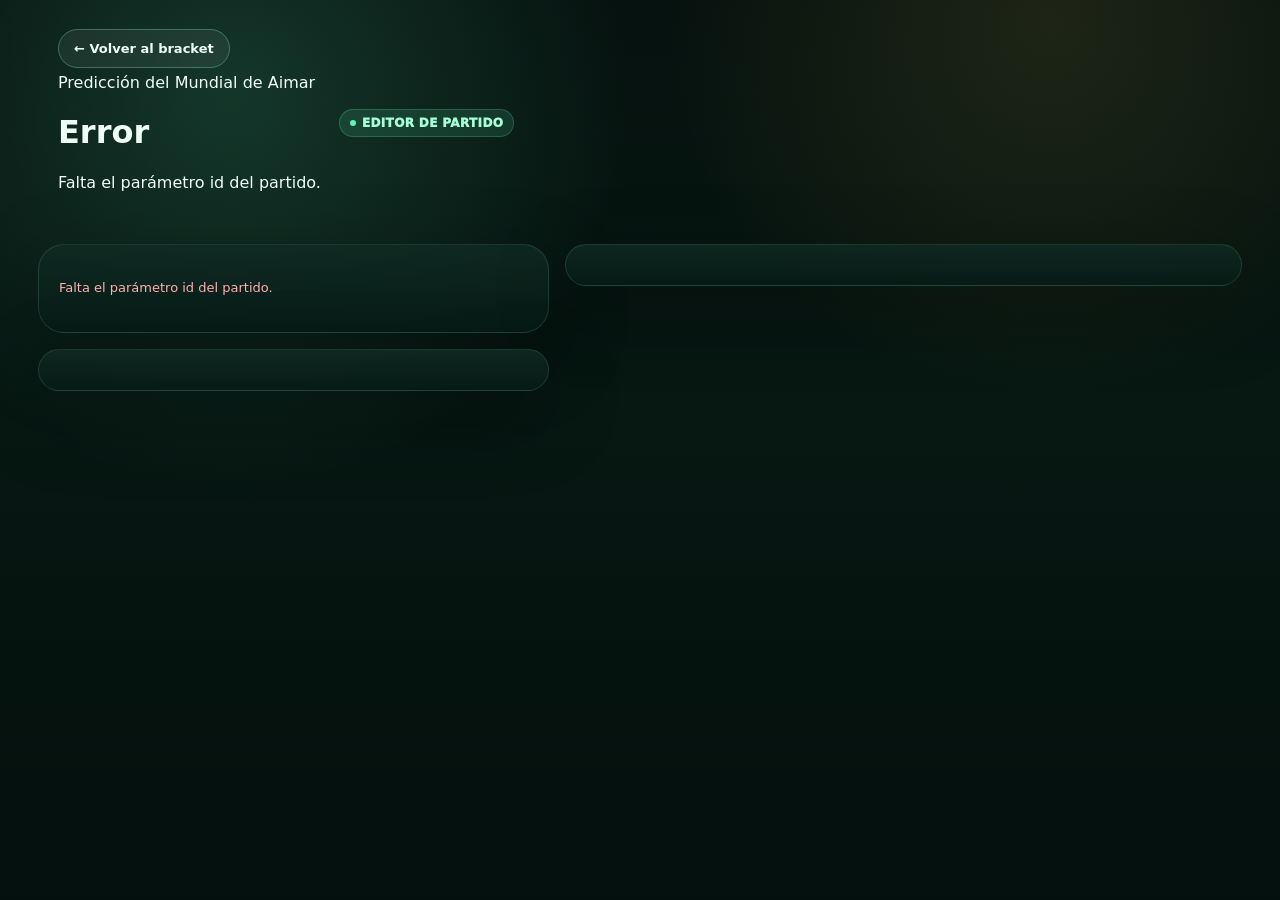
<file: static/partido.html>
<!doctype html>
<html lang="es">
<head>
  <meta charset="utf-8" />
  <meta name="viewport" content="width=device-width, initial-scale=1" />
  <title>Predicción del Mundial de Aimar · Partido</title>
  <link rel="stylesheet" href="/static/styles.css" />
</head>
<body>
  <main class="match-page">
    <header class="match-header">
      <div class="match-header-left">
        <a class="back-link" href="/">← Volver al bracket</a>
        <div>
          <p class="eyebrow">Predicción del Mundial de Aimar</p>
          <h1 id="matchTitle">Cargando partido...</h1>
          <p id="matchSubtitle">Predicción del modelo, xG, editor de simulación y guardado de resultado real.</p>
        </div>
      </div>
      <span class="pill">Editor de partido</span>
    </header>

    <section class="match-layout">
      <article class="editor-card hero-card" id="matchCard"></article>
      <article class="editor-card" id="predictionCard"></article>
      <article class="editor-card full" id="realResultCard"></article>
    </section>
  </main>

  <script src="/static/partido.js"></script>
</body>
</html>
</file>
<file: static/styles.css>
:root {
  --bg: #071712;
  --bg-soft: #0b211a;
  --panel: rgba(13, 38, 30, .78);
  --panel-solid: #0d261e;
  --card: rgba(12, 45, 35, .88);
  --card-2: rgba(8, 31, 25, .94);
  --border: rgba(173, 255, 221, .13);
  --border-strong: rgba(125, 255, 207, .30);
  --text: #effdf7;
  --muted: rgba(239, 253, 247, .66);
  --soft: rgba(239, 253, 247, .48);
  --accent: #5ff2b6;
  --accent-2: #a7ffd8;
  --accent-dark: #113c2f;
  --gold: #f4c84a;
  --orange: #ff8b3d;
  --danger: #ff6b6b;
  --shadow: 0 24px 80px rgba(0,0,0,.32);
  --radius-xl: 26px;
  --radius-lg: 18px;
  --radius-md: 12px;
}

* { box-sizing: border-box; }
html { scroll-behavior: smooth; }
body {
  margin: 0;
  min-height: 100vh;
  font-family: Inter, ui-sans-serif, system-ui, -apple-system, BlinkMacSystemFont, "Segoe UI", Arial, sans-serif;
  color: var(--text);
  background:
    radial-gradient(circle at 18% 10%, rgba(95, 242, 182, .16), transparent 30%),
    radial-gradient(circle at 82% 2%, rgba(244, 200, 74, .10), transparent 28%),
    linear-gradient(180deg, #06120f 0%, #071712 45%, #04100d 100%);
}
button, input, select { font: inherit; }
button { user-select: none; }
code {
  color: var(--accent-2);
  background: rgba(95, 242, 182, .09);
  border: 1px solid rgba(95, 242, 182, .14);
  border-radius: 6px;
  padding: 2px 5px;
}

.app-shell { min-height: 100vh; }
.page-bracket {
  display: grid;
  grid-template-columns: minmax(1040px, 1fr) 340px;
  gap: 18px;
  padding: 16px;
}
.glass-panel,
.bracket-shell,
.editor-card {
  background: linear-gradient(180deg, rgba(16, 43, 35, .82), rgba(7, 27, 22, .92));
  border: 1px solid var(--border);
  box-shadow: var(--shadow);
  backdrop-filter: blur(18px);
}
.bracket-shell {
  border-radius: var(--radius-xl);
  overflow: auto;
}
.app-topbar {
  min-width: 1120px;
  min-height: 104px;
  padding: 24px 28px 20px;
  display: flex;
  align-items: flex-start;
  justify-content: space-between;
  gap: 18px;
  border-bottom: 1px solid var(--border);
  background:
    linear-gradient(90deg, rgba(95,242,182,.10), rgba(244,200,74,.045)),
    rgba(6, 32, 25, .62);
}
.brand-block h1,
.match-heading h1 {
  margin: 5px 0 8px;
  font-size: clamp(24px, 2.7vw, 42px);
  line-height: .98;
  letter-spacing: -0.045em;
  font-weight: 950;
}
.brand-kicker {
  display: inline-flex;
  align-items: center;
  gap: 8px;
  color: var(--accent-2);
  font-size: 12px;
  font-weight: 900;
  letter-spacing: .08em;
  text-transform: uppercase;
}
.brand-kicker::before {
  content: "";
  width: 7px;
  height: 7px;
  border-radius: 999px;
  background: var(--accent);
  box-shadow: 0 0 20px rgba(95,242,182,.85);
}
.brand-block p,
.match-heading p {
  margin: 0;
  color: var(--muted);
  font-size: 13px;
}
.actions { display: flex; gap: 10px; align-items: center; }
.primary-btn,
.ghost-btn,
.danger-btn,
.back-link {
  appearance: none;
  border-radius: 999px;
  padding: 11px 15px;
  font-size: 13px;
  font-weight: 900;
  cursor: pointer;
  text-decoration: none;
  transition: transform .16s ease, border-color .16s ease, background .16s ease, opacity .16s ease;
}
.primary-btn {
  color: #06120f;
  background: var(--accent);
  border: 1px solid rgba(95,242,182,.7);
  box-shadow: 0 12px 30px rgba(95,242,182,.15);
}
.ghost-btn,
.back-link {
  color: var(--text);
  background: rgba(255,255,255,.06);
  border: 1px solid var(--border-strong);
}
.danger-btn {
  color: #fff;
  background: rgba(255,107,107,.10);
  border: 1px solid rgba(255,107,107,.35);
}
.primary-btn:hover,
.ghost-btn:hover,
.danger-btn:hover,
.back-link:hover { transform: translateY(-1px); }
.primary-btn:disabled,
.ghost-btn:disabled { opacity: .45; cursor: not-allowed; transform: none; }

.round-labels {
  min-width: 1120px;
  display: grid;
  grid-template-columns: repeat(9, 1fr);
  gap: 20px;
  padding: 20px 18px 8px;
  color: var(--accent-2);
  font-size: 12px;
  font-weight: 950;
  text-align: center;
}
.bracket-grid {
  min-width: 1120px;
  min-height: 700px;
  display: grid;
  grid-template-columns: repeat(9, 1fr);
  grid-template-rows: repeat(23, 25px);
  gap: 8px 20px;
  padding: 4px 18px 28px;
}
.match-card {
  align-self: center;
  min-height: 84px;
  border: 1px solid rgba(173,255,221,.16);
  border-radius: 14px;
  background: linear-gradient(180deg, rgba(11,49,39,.95), rgba(5,31,25,.96));
  overflow: hidden;
  box-shadow: 0 14px 35px rgba(0,0,0,.24);
  transition: transform .16s ease, border-color .16s ease, box-shadow .16s ease, filter .16s ease;
  cursor: pointer;
  position: relative;
}
.match-card:hover {
  transform: translateY(-2px);
  border-color: rgba(95,242,182,.72);
  box-shadow: 0 20px 44px rgba(0,0,0,.34);
  filter: brightness(1.05);
}
.match-card.locked { border-color: rgba(255,255,255,.36); }
.match-card.simulated { border-color: rgba(95,242,182,.7); }
.match-card.empty { opacity: .57; }
.match-card.final { border-color: rgba(244, 200, 74, .9); }
.match-card.third { border-color: rgba(255, 139, 61, .86); }
.match-title {
  height: 26px;
  display: none;
  align-items: center;
  justify-content: center;
  font-size: 11px;
  font-weight: 950;
  letter-spacing: .03em;
  color: #071712;
}
.match-card.final .match-title { display: flex; background: var(--gold); }
.match-card.third .match-title { display: flex; background: var(--orange); color: #fff; }
.card-meta {
  height: 20px;
  display: flex;
  align-items: center;
  justify-content: flex-end;
  padding: 4px 6px 0;
  pointer-events: none;
}
.status-chip {
  position: static;
  display: inline-flex;
  align-items: center;
  justify-content: center;
  min-width: 42px;
  font-size: 8px;
  font-weight: 950;
  padding: 3px 7px;
  border-radius: 999px;
  background: rgba(255,255,255,.10);
  color: rgba(255,255,255,.74);
  border: 1px solid rgba(255,255,255,.08);
}
.status-chip.real { background: rgba(255,255,255,.18); color: #fff; }
.status-chip.simulado { background: rgba(95,242,182,.13); color: var(--accent-2); }
.team-row {
  display: grid;
  grid-template-columns: 28px 1fr auto;
  align-items: center;
  height: 31px;
  padding: 0 10px;
  border-bottom: 1px solid rgba(255,255,255,.055);
  font-size: 12px;
  font-weight: 900;
}
.team-row:last-child { border-bottom: 0; }
.team-row.winner {
  background: linear-gradient(90deg, rgba(95,242,182,.15), rgba(95,242,182,.03));
  color: #fff;
}
.flag,
.flag-img {
  width: 22px;
  height: 16px;
  display: inline-flex;
  align-items: center;
  justify-content: center;
  border-radius: 3px;
  object-fit: cover;
  box-shadow: 0 0 0 1px rgba(255,255,255,.18);
  background: rgba(255,255,255,.08);
  font-size: 16px;
}
.code { white-space: nowrap; overflow: hidden; text-overflow: ellipsis; }
.score { font-weight: 950; min-width: 44px; text-align: right; }
.score small { color: rgba(255,255,255,.72); font-size: 10px; }

.side-help {
  position: sticky;
  top: 16px;
  height: calc(100vh - 32px);
  overflow: auto;
  border-radius: var(--radius-xl);
  padding: 22px;
}
.side-card-title { display: flex; align-items: center; gap: 10px; }
.side-card-title h2 { margin: 0; font-size: 18px; letter-spacing: -.02em; }
.status-dot { width: 10px; height: 10px; border-radius: 999px; background: var(--accent); box-shadow: 0 0 18px var(--accent); }
.side-help p,
.side-help li,
.editor-card p { color: var(--muted); font-size: 13px; line-height: 1.6; }
.help-steps { display: grid; gap: 10px; margin: 18px 0; }
.help-steps div {
  display: grid;
  grid-template-columns: 30px 1fr;
  gap: 10px;
  align-items: start;
  padding: 12px;
  border-radius: 14px;
  background: rgba(255,255,255,.045);
  border: 1px solid rgba(255,255,255,.065);
}
.help-steps strong { color: #06120f; background: var(--accent); border-radius: 999px; width: 28px; height: 28px; display: grid; place-items: center; }
.help-steps span { color: var(--muted); font-size: 13px; }
.note { color: var(--accent-2) !important; }

.match-page {
  max-width: 1240px;
  margin: 0 auto;
  padding: 18px;
}
.match-header {
  display: flex;
  align-items: center;
  gap: 18px;
  border-radius: var(--radius-xl);
  padding: 20px;
  margin-bottom: 16px;
}
.match-layout {
  display: grid;
  grid-template-columns: .86fr 1.14fr;
  gap: 16px;
  align-items: start;
}
.editor-card {
  border-radius: var(--radius-xl);
  padding: 20px;
  overflow: hidden;
}
.prediction-card { grid-row: span 2; }
.editor-card h2 { margin: 0 0 12px; font-size: 20px; letter-spacing: -.03em; }
.editor-card h3 { margin: 22px 0 10px; font-size: 14px; color: var(--text); }
.versus {
  display: grid;
  grid-template-columns: 1fr auto 1fr;
  align-items: stretch;
  gap: 12px;
  margin: 14px 0 18px;
}
.team-box {
  min-height: 132px;
  padding: 16px;
  border-radius: var(--radius-lg);
  background: linear-gradient(180deg, rgba(255,255,255,.055), rgba(255,255,255,.025));
  border: 1px solid rgba(255,255,255,.075);
  text-align: center;
  display: flex;
  flex-direction: column;
  justify-content: center;
  gap: 6px;
}
.team-box .bigflag,
.bigflag-img {
  width: 52px;
  height: 38px;
  border-radius: 8px;
  object-fit: cover;
  margin: 0 auto 5px;
  box-shadow: 0 0 0 1px rgba(255,255,255,.18), 0 12px 24px rgba(0,0,0,.20);
  background: rgba(255,255,255,.08);
}
.team-box .bigflag { font-size: 38px; line-height: 1; }
.team-box strong { display: block; font-size: 18px; letter-spacing: -.025em; }
.team-box span:last-child { color: var(--muted); font-size: 12px; font-weight: 900; }
.vs { color: var(--accent-2); font-weight: 950; align-self: center; }
.metric {
  display: flex;
  justify-content: space-between;
  gap: 10px;
  padding: 10px 0;
  border-bottom: 1px solid rgba(255,255,255,.075);
  font-size: 13px;
}
.metric span { color: var(--muted); }
.metric strong { color: #fff; text-align: right; }
.grid-metrics { display: grid; grid-template-columns: 1fr 1fr; gap: 0 18px; }
.pill {
  display: inline-flex;
  align-items: center;
  gap: 6px;
  padding: 6px 10px;
  border-radius: 999px;
  background: rgba(95,242,182,.12);
  border: 1px solid rgba(95,242,182,.22);
  color: var(--accent-2);
  font-size: 12px;
  font-weight: 950;
  text-transform: uppercase;
  letter-spacing: .03em;
}
.pill::before { content: ""; width: 6px; height: 6px; border-radius: 999px; background: var(--accent); }
.result-hero {
  margin: 14px 0 18px;
  padding: 22px;
  border-radius: 22px;
  background:
    radial-gradient(circle at 20% 18%, rgba(95,242,182,.24), transparent 42%),
    linear-gradient(135deg, rgba(95,242,182,.12), rgba(244,200,74,.08));
  border: 1px solid rgba(95,242,182,.26);
}
.hero-top {
  display: flex;
  justify-content: space-between;
  gap: 12px;
  align-items: center;
  margin-bottom: 18px;
}
.hero-winner {
  color: var(--accent-2);
  font-size: 13px;
  font-weight: 950;
  letter-spacing: .07em;
  text-transform: uppercase;
}
.hero-method {
  color: var(--text);
  background: rgba(255,255,255,.08);
  border: 1px solid rgba(255,255,255,.10);
  border-radius: 999px;
  padding: 6px 10px;
  font-size: 12px;
  font-weight: 900;
}
.hero-score {
  display: grid;
  grid-template-columns: 1fr auto 1fr;
  gap: 16px;
  align-items: center;
}
.hero-team { display: flex; align-items: center; gap: 10px; min-width: 0; }
.hero-team.right { justify-content: flex-end; text-align: right; }
.hero-team-name { font-size: 16px; font-weight: 950; white-space: nowrap; overflow: hidden; text-overflow: ellipsis; }
.hero-scoreline {
  font-size: clamp(36px, 6vw, 64px);
  font-weight: 1000;
  letter-spacing: -.07em;
  line-height: .9;
}
.hero-sub {
  margin: 16px 0 0;
  color: var(--muted);
  font-size: 13px;
}
.prob-bars { display: grid; gap: 10px; margin: 12px 0 4px; }
.prob-row {
  display: grid;
  grid-template-columns: 130px 1fr 58px;
  align-items: center;
  gap: 10px;
  font-size: 13px;
}
.prob-row label { color: var(--muted); font-weight: 850; white-space: nowrap; overflow: hidden; text-overflow: ellipsis; }
.prob-track { height: 9px; border-radius: 999px; background: rgba(255,255,255,.08); overflow: hidden; }
.prob-fill { height: 100%; border-radius: inherit; background: linear-gradient(90deg, rgba(95,242,182,.72), var(--accent)); }
.prob-row strong { text-align: right; }
.compact-grid { display: grid; grid-template-columns: repeat(3, 1fr); gap: 10px; }
.stat-card {
  padding: 13px;
  border-radius: 16px;
  background: rgba(255,255,255,.045);
  border: 1px solid rgba(255,255,255,.07);
}
.stat-card span { display: block; color: var(--muted); font-size: 11px; font-weight: 900; text-transform: uppercase; letter-spacing: .04em; }
.stat-card strong { display: block; margin-top: 6px; font-size: 21px; letter-spacing: -.03em; }
.analysis-box {
  margin-top: 12px;
  padding: 15px;
  border-radius: 16px;
  background: rgba(0,0,0,.18);
  border: 1px solid rgba(255,255,255,.07);
}
.analysis-box p { margin: 0; }
.warning { color: #ffd699 !important; }
.error { color: #ffb1b1 !important; }
.success { color: var(--accent-2) !important; }
.form-grid {
  display: grid;
  grid-template-columns: repeat(2, 1fr);
  gap: 10px;
  margin: 12px 0;
}
.form-grid label { font-size: 12px; color: var(--muted); font-weight: 850; }
.form-grid input,
.form-grid select {
  width: 100%;
  margin-top: 6px;
  padding: 11px 12px;
  border-radius: 12px;
  border: 1px solid rgba(95,242,182,.18);
  background: rgba(0,0,0,.22);
  color: #fff;
  outline: none;
}
.form-grid input:focus,
.form-grid select:focus { border-color: rgba(95,242,182,.55); }
.button-row { display: flex; gap: 10px; flex-wrap: wrap; margin-top: 14px; }
pre.json-preview {
  white-space: pre-wrap;
  max-height: 260px;
  overflow: auto;
  padding: 12px;
  background: rgba(0,0,0,.22);
  border: 1px solid rgba(255,255,255,.08);
  border-radius: 12px;
  color: #d9fff5;
}

@media (max-width: 1280px) {
  .page-bracket { grid-template-columns: 1fr; }
  .side-help { position: static; height: auto; }
}
@media (max-width: 900px) {
  .match-layout { grid-template-columns: 1fr; }
  .prediction-card { grid-row: auto; }
  .match-header { align-items: flex-start; flex-direction: column; }
  .versus { grid-template-columns: 1fr; }
  .vs { justify-self: center; }
  .hero-score { grid-template-columns: 1fr; text-align: center; }
  .hero-team, .hero-team.right { justify-content: center; text-align: center; }
  .grid-metrics, .compact-grid, .form-grid { grid-template-columns: 1fr; }
  .prob-row { grid-template-columns: 1fr; gap: 5px; }
}
</file>
